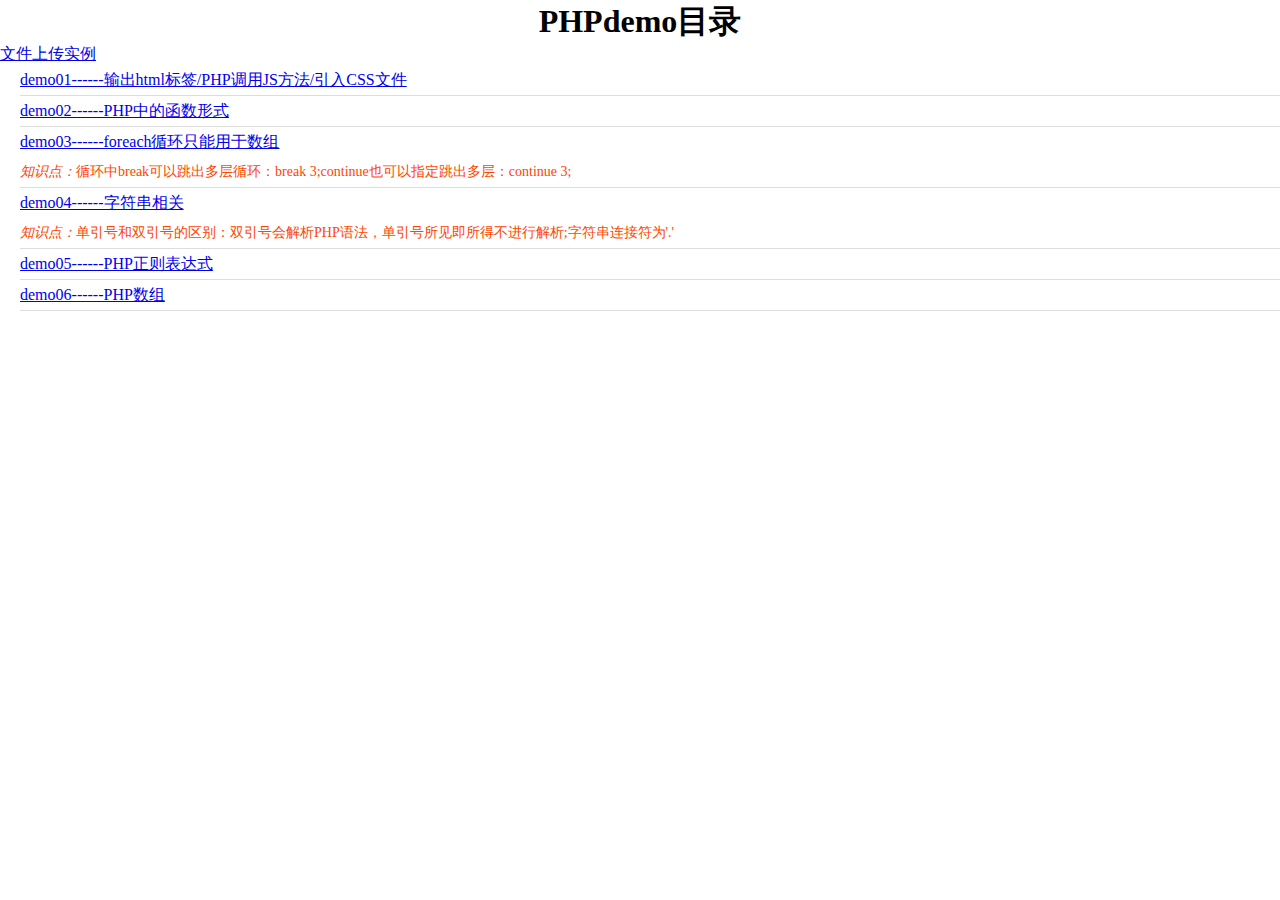
<file: index.html>
<!DOCTYPE html>
<html lang="en">
<head>
	<meta charset="UTF-8">
	<title>PHPdemo目录</title>
	<style type="text/css">
		*{
			margin: 0;
			padding: 0;
			list-style: none;
		}
		h1{
			text-align: center;
		}
		nav{
			padding-left: 20px;
		}
		li{
			line-height: 30px;
			border-bottom: 1px solid #ddd;
		}
		p{
			color: #FF4500;
			font-size:14px;
		}
	</style>
</head>
<body>
	<div>
		<h1>PHPdemo目录</h1>
		<div>
			<a href="other/fileUpload/index.html">文件上传实例</a>
		</div>
		<nav>
			<li>
				<a href="demo01/index.php">demo01------输出html标签/PHP调用JS方法/引入CSS文件</a>
			</li>
			<li>
				<a href="demo02/index.php">demo02------PHP中的函数形式</a>
			</li>
			<li>
				<a href="demo03/index.php">demo03------foreach循环只能用于数组</a>
				<p><i>知识点：</i>循环中break可以跳出多层循环：break 3;continue也可以指定跳出多层：continue 3;</p>
			</li>
			<li>
				<a href="demo04/index.php">demo04------字符串相关</a>
				<p><i>知识点：</i>单引号和双引号的区别：双引号会解析PHP语法，单引号所见即所得不进行解析;字符串连接符为'.'</p>
			</li>
			<li>
				<a href="demo05/index.php">demo05------PHP正则表达式</a>
			</li>
			<li>
				<a href="demo06/index.php">demo06------PHP数组</a>
			</li>
		</nav>
	</div>	
</body>
</html>
</file>
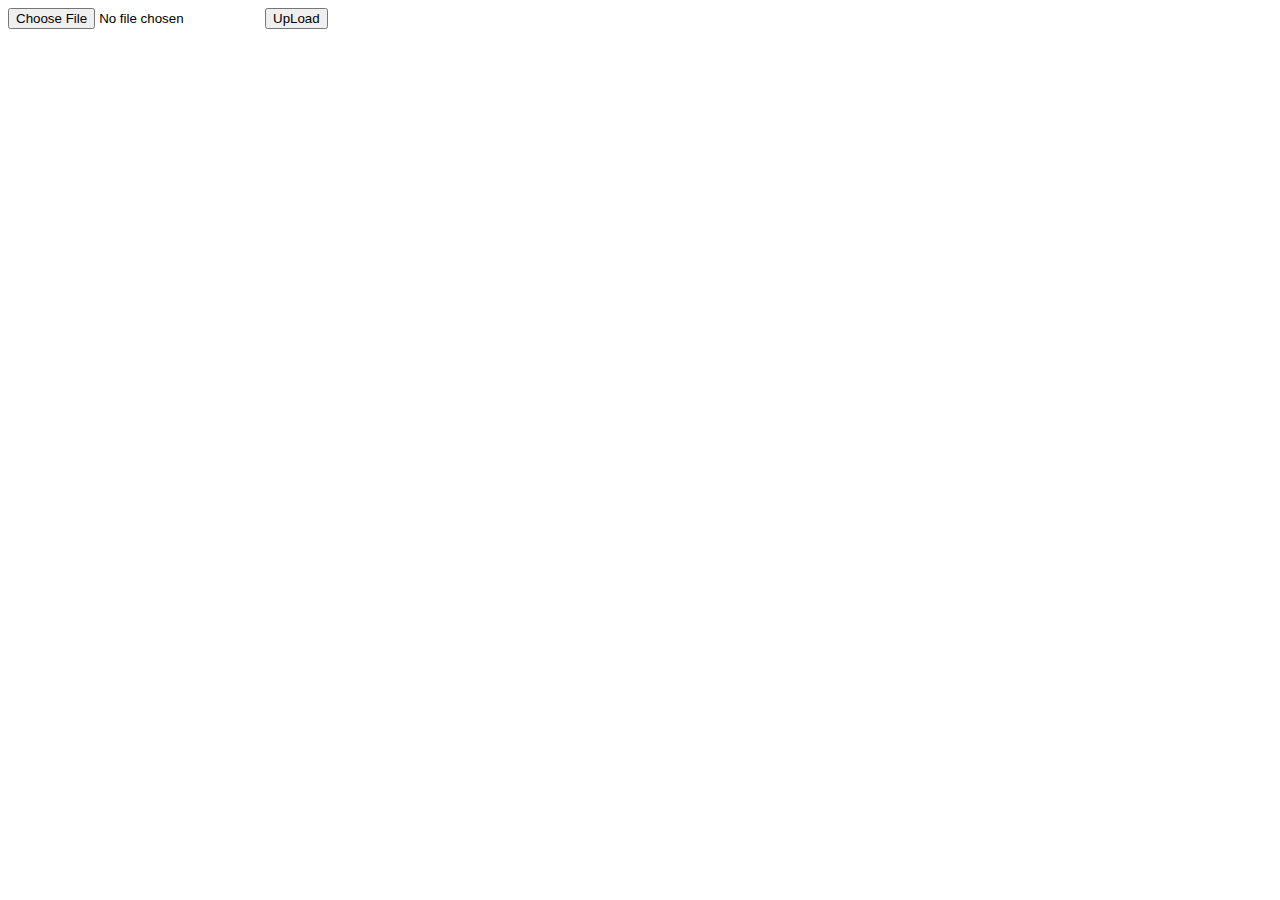
<file: other/fileUpload/index.html>
<!DOCTYPE html>
<html lang="en">
<head>
	<meta charset="UTF-8">
	<title>文件简单上传并检测只能上传jpg格式</title>
</head>
<body>
	<div>
		<form method="post" action="index.php" enctype="multipart/form-data">
			<input type="hidden" name="test" value="upload">
			<input type="file" name="file">
			<input type="submit" value="UpLoad">
		</form>
	</div>	
</body>
</html>
</file>
